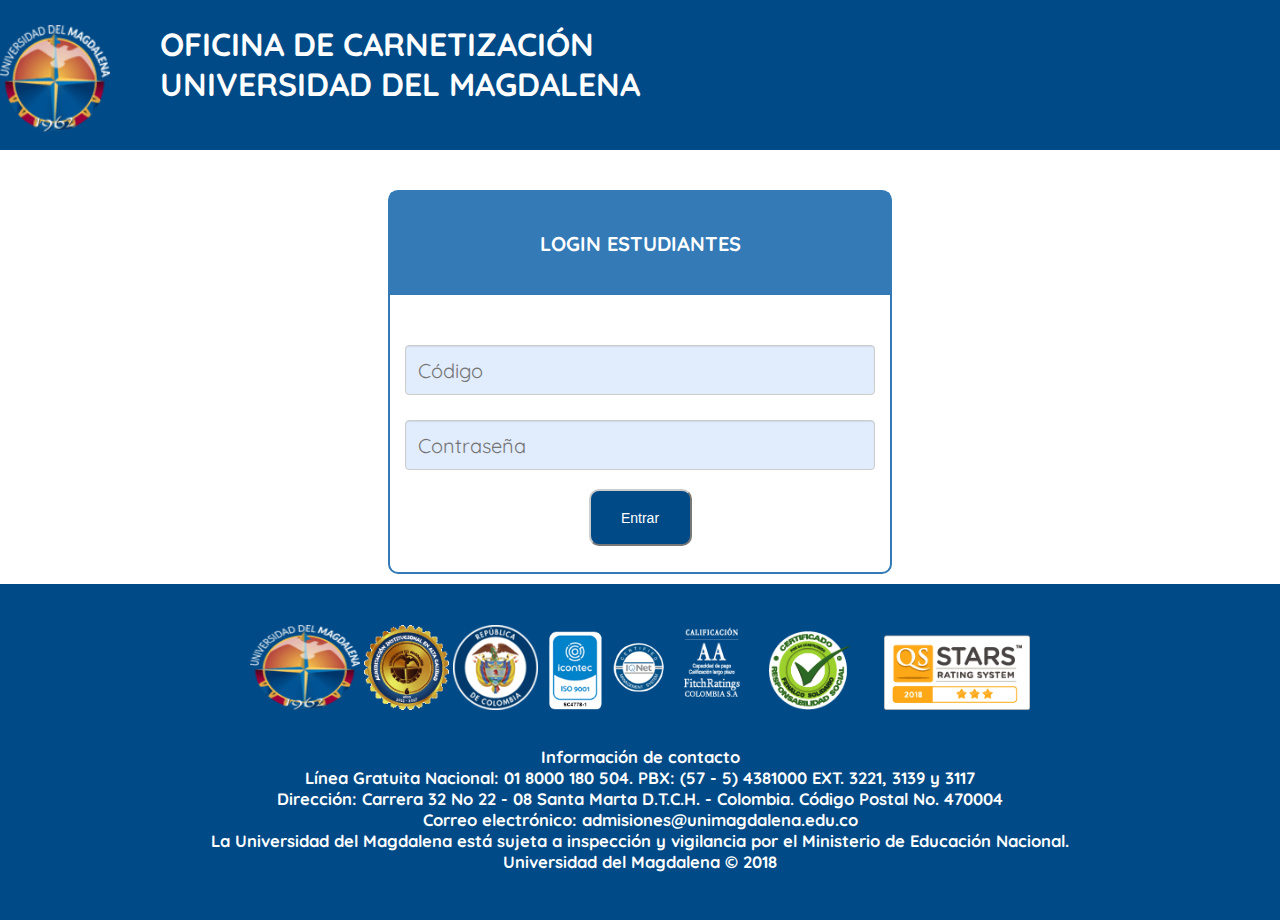
<file: index.html>
<!DOCTYPE html>
<html lang="en">
<head>
    <meta charset="UTF-8">
    <meta http-equiv="X-UA-Compatible" content="IE=edge">
    <meta name="viewport" content="width=device-width, initial-scale=1.0">
    <title>Login</title>
    <link rel="stylesheet" href="css/style.css">
    <link rel="preconnect" href="https://fonts.googleapis.com">
    <link rel="preconnect" href="https://fonts.gstatic.com" crossorigin>
    <link href="https://fonts.googleapis.com/css2?family=Quicksand:wght@500&family=Roboto+Flex:opsz@8..144&display=swap" rel="stylesheet">
</head>
<body>
    <div class="encabezado">
        <h1>OFICINA DE CARNETIZACIÓN<br>UNIVERSIDAD DEL MAGDALENA</br></h1>
        <img src="css/Escudo unimag.png" alt="escudo" id="imagenEscudo">
    </div>

    <div class="row">
        <div class="login"></div>
            <center>
                <div class="panel panel-primary" style="margin-top:40px;margin-bottom:10px;">
                    <div class="panel-heading">
                        <h4>LOGIN ESTUDIANTES</h4>
                    </div>
                    <div class="panel-body">
                        <input type="tel" class="form-control" name="user" id="user" placeholder="Código" style="margin-bottom: 3px;">
                        <input type="password" class="form-control" name="password" id="password" placeholder="Contraseña">   
                    </div>
                        <button class="btn btn-lg btn-info btn-block" type="button" id="entrarButton" name="button" style="margin-top: 4px;">Entrar</button>
                </div>
                </div>
            </center>
        <div>
    </div>

    <footer class="piepagina">
        <center>
            <div id="imagenespie">
                <img src="css/Escudo unimag.png" alt="escudo" id="imagenEscudo">
                <img src="css/altacalidad.png" alt="altacalidad" id="imagenAlta">
                <img src="css/escudo_colombia.png" alt="escudo_colombia" id="imagenEscudoCol">
                <img src="css/sello_icontec_iqnet.png" alt="sello_icontec" id="imagenSello">
                <img src="css/AA.png" alt="AA" id="imagenSelloAA">
            </div>
            <div id="contacto">
                <h5>
                    Información de contacto <br>
                    Línea Gratuita Nacional: 01 8000 180 504. PBX: (57 - 5) 4381000 EXT. 3221, 3139 y 3117 <br>
                    Dirección: Carrera 32 No 22 - 08 Santa Marta D.T.C.H. - Colombia. Código Postal No. 470004 <br>
                    Correo electrónico: admisiones@unimagdalena.edu.co <br>
                    La Universidad del Magdalena está sujeta a inspección y vigilancia por el Ministerio de Educación Nacional. <br>
                    Universidad del Magdalena © 2018
                </h5>
            </div>
        </center>
        
    </footer>
</body>
</html>
</file>
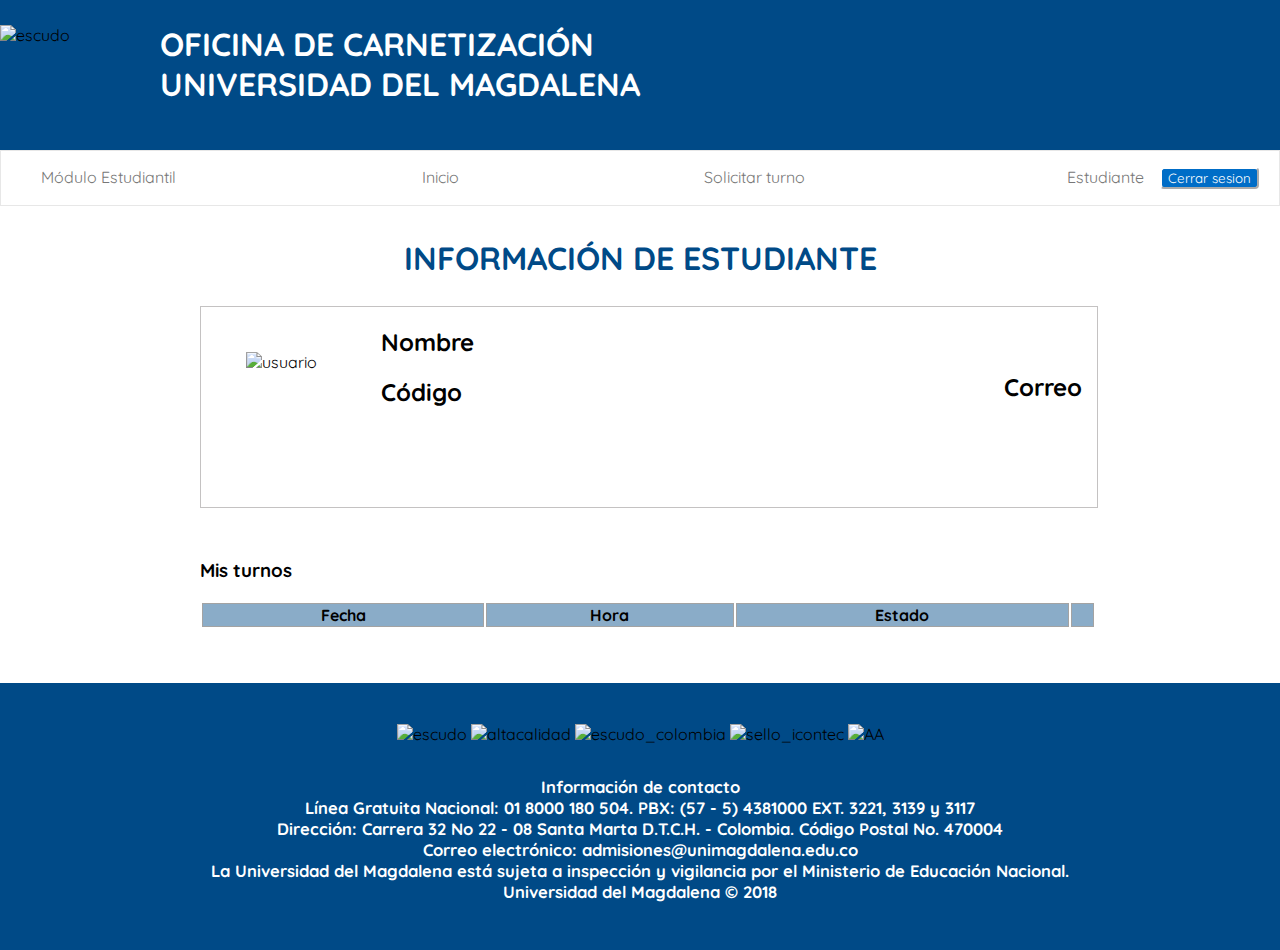
<file: inicio_estudiante.html>
<!DOCTYPE html>
<html lang="en">
<head>
    <meta charset="UTF-8">
    <meta http-equiv="X-UA-Compatible" content="IE=edge">
    <meta name="viewport" content="width=device-width, initial-scale=1.0">
    <title>Inicio</title>
    <link rel="stylesheet" href="css/style.css">
    <link rel="preconnect" href="https://fonts.googleapis.com">
    <link rel="preconnect" href="https://fonts.gstatic.com" crossorigin>
    <link href="https://fonts.googleapis.com/css2?family=Quicksand:wght@500&family=Roboto+Flex:opsz@8..144&display=swap" rel="stylesheet">
</head>
<body>
     <header>
        <div class="encabezado">
            <h1>OFICINA DE CARNETIZACIÓN<br>UNIVERSIDAD DEL MAGDALENA</br></h1>
            <img  alt="escudo" th:src="@{/img/Escudo unimag.png}" id="imagenEscudo">
        </div>
     </header>

     <nav class="nav-bar">
        <ul>
            <li>Módulo Estudiantil</li>
            <li>Inicio</li>
            <li onclick="solicitar_handler">Solicitar turno</li>
            <div class="options">
                <p>Estudiante</p>
                <button type="button" id="btn_logout" class="botonEncabezado" name="cerrar" onclick="logout_handler" >Cerrar sesion</button>
            </div>
        </ul>
    </nav>

        <div class="titulo">
            <h1 style="color: #004A87; margin: 2rem auto;">INFORMACIÓN DE ESTUDIANTE</h1>
        </div>

        <div class="inicio">
            <div class="informacionEs">
                <img th:src="@{/img/usuario.png}" alt="usuario" id="imagenUsuario" style="height:100px;width:100px; margin-top: 45px; margin-left: 45px; position: absolute;">
                <div id="nombre">
                    <h2 style="color: black;">Nombre</h2>
                    <h3 id="nombreEstudiante"></h3>
                    <h2>Código</h2>
                    <h3 id="codEstudiante"></h3>
                </div>
                <div id="correo">
                    <h2>Correo</h2>
                    <h3 id="correoEstudiante"></h3>
                </div>
            <div>
        </div>
     </div>

     <div id="turnos">
        <h3 style="text-align: left;">Mis turnos</h3>
        <table id="turnoEs">
            <tr style="background-color:#004a8775 ;">
                <th>Fecha</th>
                <th>Hora</th>
                <th>Estado</th>
                <th></th>
            </tr>
        </table>

     </div>

     <footer class="piepagina">
        <center>
            <div id="imagenespie">
                <img th:src="@{/img/Escudo unimag.png}" alt="escudo" id="imagenEscudo">
                <img th:src="@{/img/altacalidad.png}" alt="altacalidad" id="imagenAlta">
                <img th:src="@{/img/escudo_colombia.png}" alt="escudo_colombia" id="imagenEscudoCol">
                <img th:src="@{/img/sello_icontec_iqnet.png}" alt="sello_icontec" id="imagenSello">
                <img  th:src="@{/img/AA.png}" alt="AA" id="imagenSelloAA">
            </div>
            <div id="contacto">
                <h5>
                    Información de contacto <br>
                    Línea Gratuita Nacional: 01 8000 180 504. PBX: (57 - 5) 4381000 EXT. 3221, 3139 y 3117 <br>
                    Dirección: Carrera 32 No 22 - 08 Santa Marta D.T.C.H. - Colombia. Código Postal No. 470004 <br>
                    Correo electrónico: admisiones@unimagdalena.edu.co <br>
                    La Universidad del Magdalena está sujeta a inspección y vigilancia por el Ministerio de Educación Nacional. <br>
                    Universidad del Magdalena © 2018
                </h5>
            </div>
        </center>
    </footer>
            <script th:src="@{/js/inicio_estudiante.js}"></script>
            <script th:src="@{/js/jsdelivr.js}"></script>
</body>
</html>
</file>
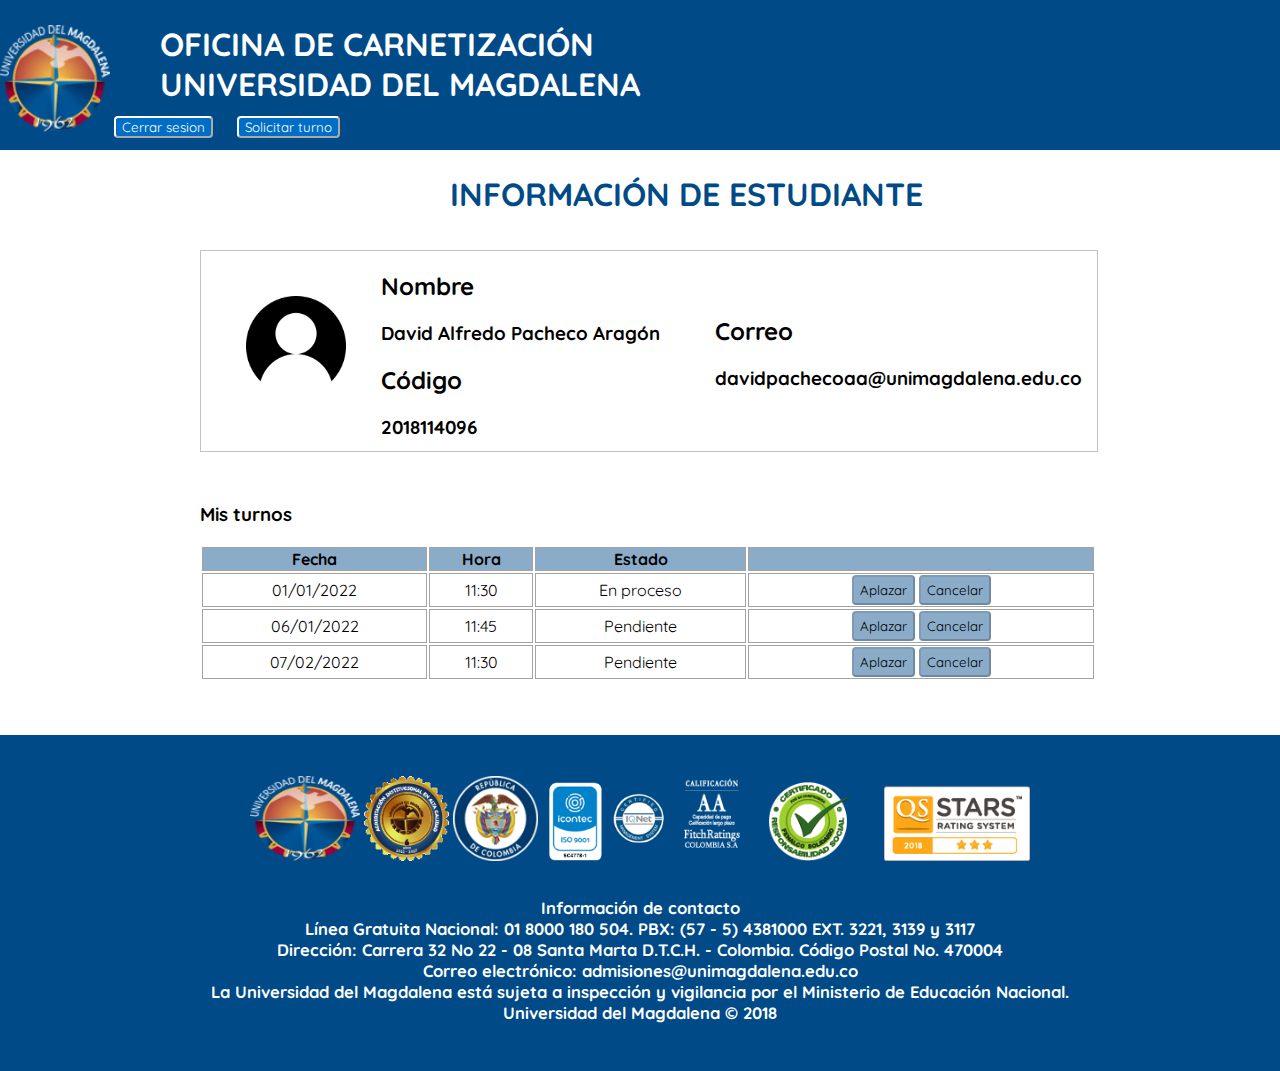
<file: inicioEs.html>
<!DOCTYPE html>
<html lang="en">
<head>
    <meta charset="UTF-8">
    <meta http-equiv="X-UA-Compatible" content="IE=edge">
    <meta name="viewport" content="width=device-width, initial-scale=1.0">
    <title>InicioEs</title>
    <link rel="stylesheet" href="css/style.css">
    <link rel="preconnect" href="https://fonts.googleapis.com">
    <link rel="preconnect" href="https://fonts.gstatic.com" crossorigin>
    <link href="https://fonts.googleapis.com/css2?family=Quicksand:wght@500&family=Roboto+Flex:opsz@8..144&display=swap" rel="stylesheet">
</head>
<body>
     <header>
        <div class="encabezado">
            <h1>OFICINA DE CARNETIZACIÓN<br>UNIVERSIDAD DEL MAGDALENA</br></h1>
            <img src="css/Escudo unimag.png" alt="escudo" id="imagenEscudo">
            <button type="button" class="botonEncabezado" name="cerrar" >Cerrar sesion</button>
            <button type="button" class="botonEncabezado" name="solicitar" onclick="document.location='Solicitar.html'" >Solicitar turno</button>
        </div>
     </header>

        <div>
            <h1 style="color: #004A87; text-align: center; margin-left: 450px;">INFORMACIÓN DE ESTUDIANTE</h1>
        </div>

        <div class="inicio">
            <div class="informacionEs">
                <img src="css/usuario.png" alt="usuario" id="imagenUsuario" style="height:100px;width:100px; margin-top: 45px; margin-left: 45px; position: absolute;">
                <div id="nombre">
                    <h2 style="color: black;">Nombre</h2>
                    <h3 id="nombreEstudiante">David Alfredo Pacheco Aragón </h3>
                    <h2>Código</h2>
                    <h3 id="codEstudiante">2018114096</h3>
                </div>
                <div id="correo">
                    <h2>Correo</h2>
                    <h3>davidpachecoaa@unimagdalena.edu.co</h3>
                </div>
            <div>
        </div>
     </div>

     <div id="turnos">
        <h3 style="text-align: left;">Mis turnos</h3>
        <table id="turnoEs">
            <tr style="background-color:#004a8775 ;">
                <th>Fecha</th>
                <th>Hora</th>
                <th>Estado</th>
                <th></th>
            </tr>
            <tr>
                <td>01/01/2022</td>
                <td>11:30</td>
                <td>En proceso</td>
                <td>
                    <button type="button" class="botonTurnos" name="aplazar" >Aplazar</button>
                    <button type="button" class="botonTurnos" name="cancelar" >Cancelar</button>
                </td>
            </tr>
            <tr>
                <td>06/01/2022</td>
                <td>11:45</td>
                <td>Pendiente</td>
                <td>
                    <button type="button" class="botonTurnos" name="aplazar" >Aplazar</button>
                    <button type="button" class="botonTurnos" name="cancelar" >Cancelar</button>
                </td>
            </tr>
            <tr>
                <td>07/02/2022</td>
                <td>11:30</td>
                <td>Pendiente</td>
                <td>
                    <button type="button" class="botonTurnos" name="aplazar" >Aplazar</button>
                    <button type="button" class="botonTurnos" name="cancelar" >Cancelar</button>
                </td>
            </tr>
        </table>

     </div>

     <footer class="piepagina">
        <center>
            <div id="imagenespie">
                <img src="css/Escudo unimag.png" alt="escudo" id="imagenEscudo">
                <img src="css/altacalidad.png" alt="altacalidad" id="imagenAlta">
                <img src="css/escudo_colombia.png" alt="escudo_colombia" id="imagenEscudoCol">
                <img src="css/sello_icontec_iqnet.png" alt="sello_icontec" id="imagenSello">
                <img src="css/AA.png" alt="AA" id="imagenSelloAA">
            </div>
            <div id="contacto">
                <h5>
                    Información de contacto <br>
                    Línea Gratuita Nacional: 01 8000 180 504. PBX: (57 - 5) 4381000 EXT. 3221, 3139 y 3117 <br>
                    Dirección: Carrera 32 No 22 - 08 Santa Marta D.T.C.H. - Colombia. Código Postal No. 470004 <br>
                    Correo electrónico: admisiones@unimagdalena.edu.co <br>
                    La Universidad del Magdalena está sujeta a inspección y vigilancia por el Ministerio de Educación Nacional. <br>
                    Universidad del Magdalena © 2018
                </h5>
            </div>
        </center>
    </footer>
</body>
</html>
</file>
<file: css/style.css>
body{
    margin: 0 0;
    font-family: 'Quicksand', sans-serif !important;
}
.encabezado{
    width: 100%;
    height: 150px;
    background-color: #004A87;
    font-family: 'Quicksand', sans-serif;
    margin-bottom: 0;
}

.nav-bar{
    margin-top: 0;
    border: 1px solid #e7e7e7;
}

.nav-bar ul{
    display: flex;
    justify-content: space-between;
}

.nav-bar ul li{
    color: #777;
    display: inline-block;
    list-style: none;
    margin-right: 4rem;
}

.nav-bar ul li:hover{
    cursor: pointer;
    color: black;
}

.options{
    margin: 0 0;
    padding: 0 0;
    display: flex;
}

.options p {
    margin: 0 1rem;
    color: #777;
}
.titulo{
    display: flex;
    justify-content: center;
}


.piepagina{
    margin: 0 0;
    padding: 1rem 1rem;
    width: auto;
    height: auto;
    background-color: #004A87;
    font-family: 'Quicksand', sans-serif;
}

.piepagina h5{
    margin: 0 0;
}

#imagenespie img{
    height: 85px;
}

#imagenEscudo{
    width: 110px;
    margin-top: 25px;
}
#contacto{
    margin: 2rem;
    font-size: 20px;
    color: white;
}

h1{
    margin-left: 10rem;
    margin-top: 1.5rem;
    position: absolute;
    color: white;
}

.panel.panel-primary{
    width: 500px;
    height: 380px;
    border: #337ab7 2px solid;
    border-radius: 10px;
}

.panel-body {
    padding: 15px;
}

#user{
    margin-bottom: 25px !important;
    margin-top: 35px !important;
}

.btn{
    width: 103px;
    height: 57px;
    border-radius: 10px;
    background-color: #004A87;
    color: white;
    border-color:#ccc;
    font-size: 14px;
}

.form-control{
    background-color: #E1ECFD;
    display: block;
    width: 100%;
    height: 50px;
    padding: 6px 12px;
    font-size: 20px;
    line-height: 1.42857143;
    border: 1px solid #ccc;
    border-radius: 4px;
    box-shadow: inset 0 1px 1px rgb(0 0 0 / 8%);
    box-sizing: border-box;
    font-family: 'Quicksand', sans-serif;
}

.panel-heading{
    background-color: #337ab7;
    padding: 12px 8px;
    border-bottom: 1px solid transparent;
    border-top-left-radius: 3px;
    border-top-right-radius: 3px;
    color: white;
    font-size: 20px;
}

.botonEncabezado{
    cursor: pointer;
    margin-right: 20px;
    font-family: 'Quicksand', sans-serif;
    background-color: #006dc7;
    color: white;
    border-color: white;
    height: auto;
    border-radius: 4px;
}

.navegacion{
    text-align: right;
    background-color:rgb(245, 245, 245);
    font-family: 'Quicksand', sans-serif;
}

.informacionEs{
    width: 70%;
    height: 200px;
    border: rgb(196, 194, 194) 1.5px solid;
    margin-left: 200px;
    margin-top: 100px;
    
}

#nombre{
    margin-left: 180px;
    position: absolute;
}

#correo{
    float: right;
    margin-top: 45px;
    margin-right: 15px;
}

#turnos{
    width: auto;
    height: auto;
    font-family: 'Quicksand', sans-serif;
    margin-top: 50px;
    margin-left: 200px;
}

#turnoEs{
    width: 83%;
    margin-bottom: 5%;
    
}

th{
    border: rgb(163, 163, 163) 1px solid;
}
td{
    border: rgb(163, 163, 163) 1px solid;
    text-align: center;
}

.botonTurnos{
    font-family: 'Quicksand', sans-serif;
    background-color: #004a8775;
    color: black;
    border-color: rgba(0, 0, 0, 0.199);
    height: 30px;
    border-radius: 4px;
}

.botonTurnos:active{
    background-color: #E1ECFD;
}
#aplazarTur{
    border: rgb(189, 189, 189) 2px solid;
    border-radius: 5px;
    width: 70%;
    height: 18rem;
    color: blue; 
    text-align: center;  
    margin: 1rem auto;   
}

#seleccionarFecha{
    margin-top: 2rem;
}


#Fecha, #Hora{
    font-size: 25px;
    text-align: center;
    font-family: 'Quicksand', sans-serif;
    background-color: #004a8775;
    color: black;
    border-color: rgba(0, 0, 0, 0.199);
    height: auto;
    width: auto;
    border-radius: 4px;
}

#aplazar{
    padding-top: 1rem;
    position: relative;
    display: inline-block;
    color: #004A87;
    margin: 0 auto;
    text-align: center;
}

#botonSolicitar{
    margin-top: 2rem;
    cursor: pointer;
    padding: 0.5rem;
    width: 20%;
    font-family: 'Quicksand', sans-serif;
    background-color: #004a8775;
    color: black;
    border-color: rgba(0, 0, 0, 0.199);
    border-radius: 4px;
    font-size: 15px;
}

#botonSolicitar:active{
    background-color: #E1ECFD;
}
</file>
